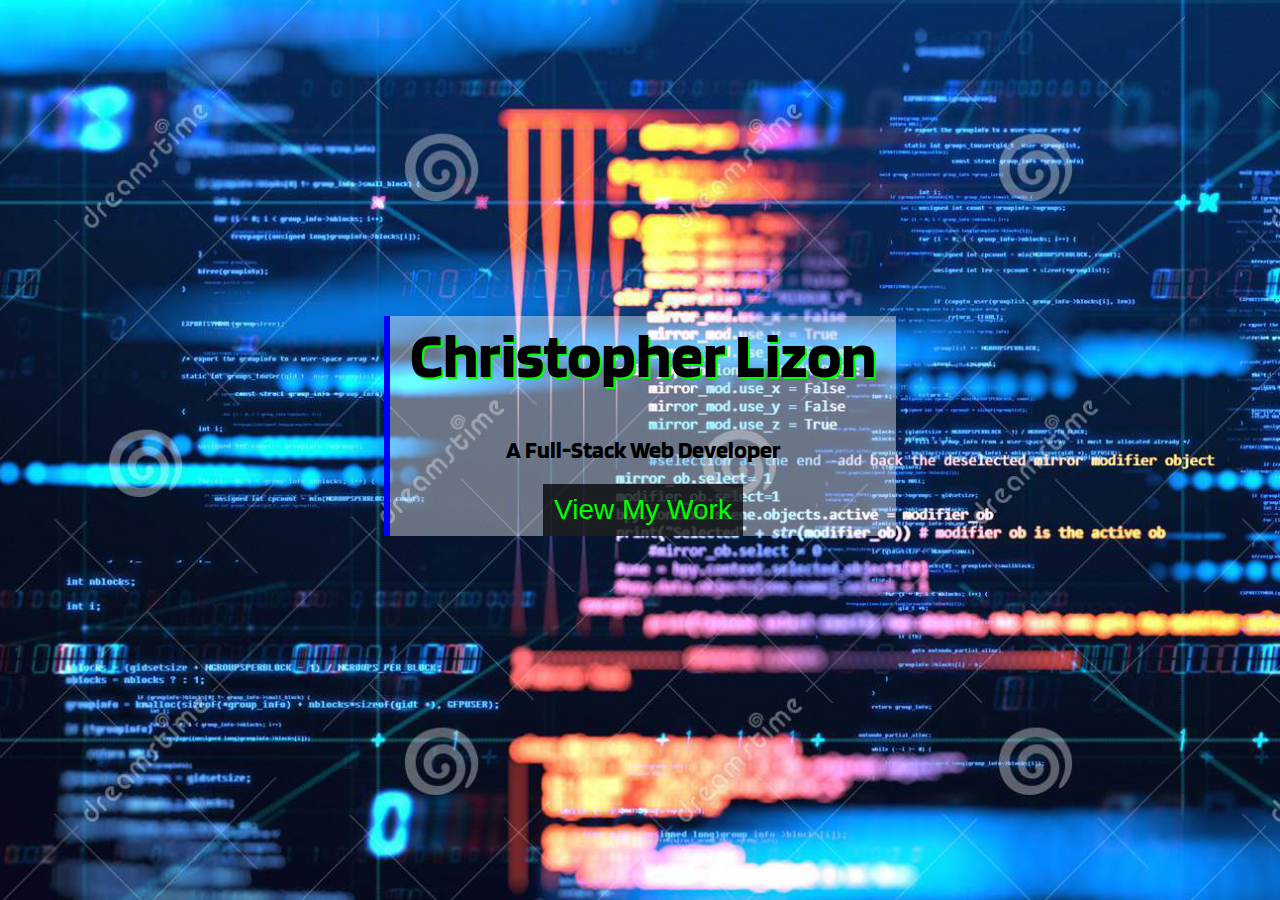
<file: index.html>
<!DOCTYPE html>
<html>
<head>
	<link href="https://fonts.googleapis.com/css?family=Blinker" rel="stylesheet">
	<link href="css/style.css" rel="stylesheet" type="text/css"/>
	<title>Christopher Lizon</title>
</head>
<body class="intro">
	<div class="enter">
		<h1>Christopher Lizon</h1>
		<h2>A Full-Stack Web Developer </h2>
		<button onClick="window.location.href = './aboutme.html';" class="button">View My Work</button>
	</div>

</body>
</html>
</file>
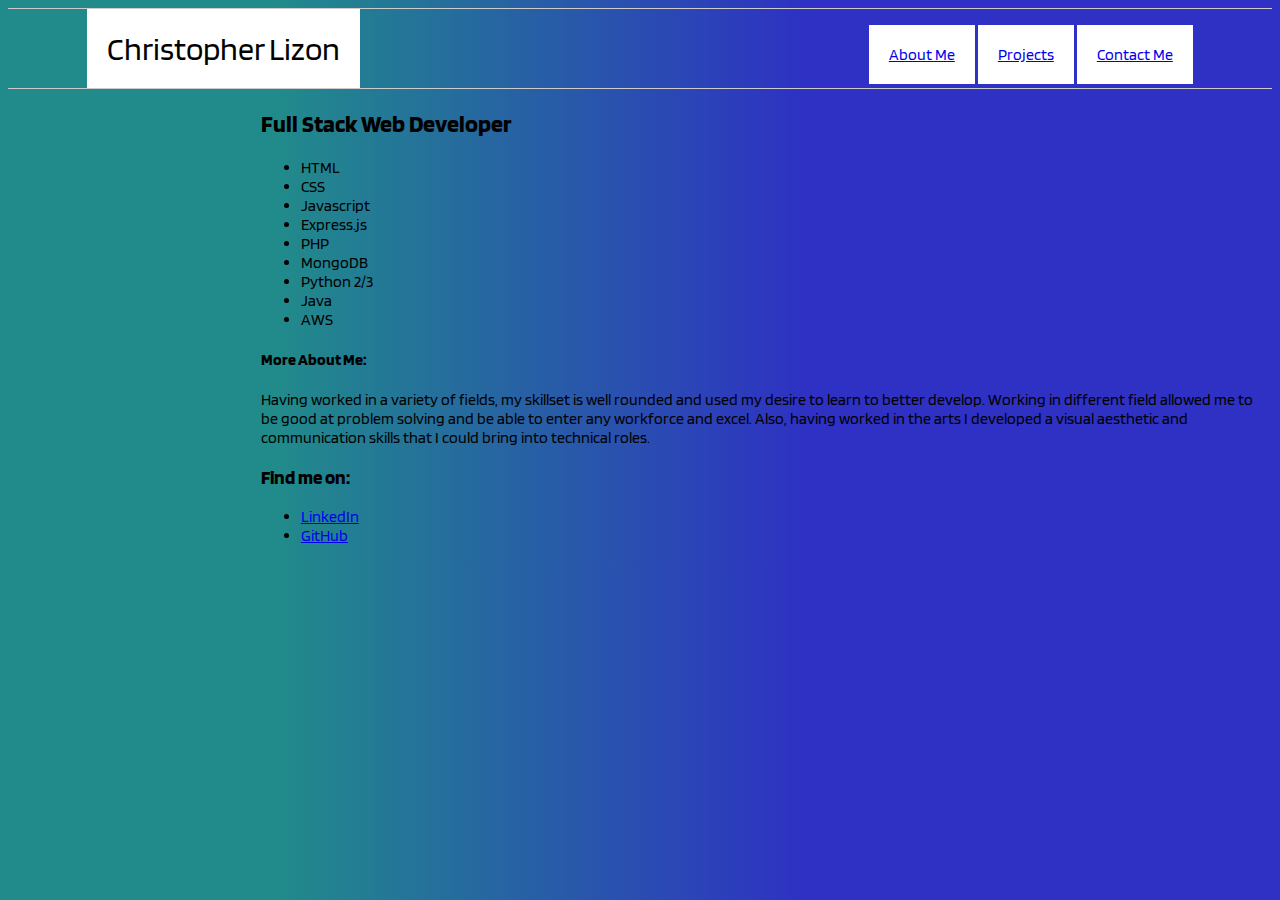
<file: aboutme.html>
<!DOCTYPE html>
<html>
<head>
	<link href="https://fonts.googleapis.com/css?family=Blinker" rel="stylesheet">
	<link href="css/style.css" rel="stylesheet" type="text/css"/>
	<title>Christopher Lizon</title>
</head>
<body class="home">
	<nav class="navbar">
		<ul>
			<li class="navname">Christopher Lizon</li>
			<li><a href="./aboutme.html">About Me</a></li>
			<li><a href="./projects.html">Projects</a></li>
			<li><a href="./contact.html">Contact Me</a></li>
		</ul>
	</nav>
	<main>

	<h2>Full Stack Web Developer</h2>
	<ul>
		<li>HTML</li>
		<li>CSS</li>
		<li>Javascript</li>
		<li>Express.js</li>
		<li>PHP</li>
		<li>MongoDB</li>
		<li>Python 2/3</li>
		<li>Java</li>
		<li>AWS</li>
	</ul>

	<h4>More About Me:</h4>
	<p>Having worked in a variety of fields, my skillset is well rounded and used my desire to learn to better develop. Working in different field allowed me to be good at problem solving and be able to enter any workforce and excel. Also, having worked in the arts I developed a visual aesthetic and communication skills that I could bring into technical roles.</p>

	
	<div>
		<h3> Find me on: </h3>
		<ul>
			<li><a href="https://www.linkedin.com/in/christopher-lizon/">LinkedIn</a></li>
			<li><a href="https://github.com/Topher-Grey">GitHub</a></li>
		</ul>
	</div>


	</main>
</body>
</html>
</file>
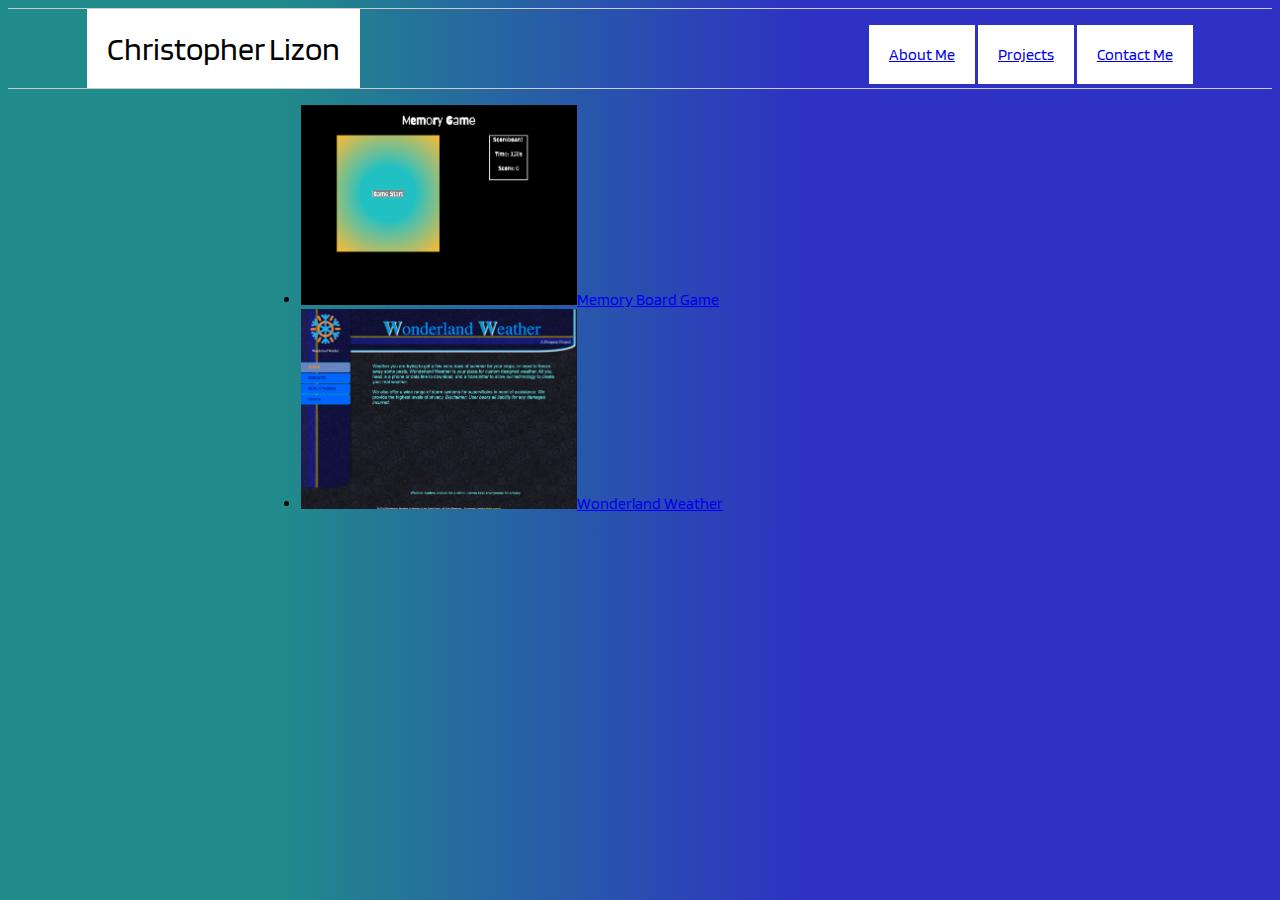
<file: projects.html>
<!DOCTYPE html>
<html>
<head>
	<link href="https://fonts.googleapis.com/css?family=Blinker" rel="stylesheet">
	<link href="css/style.css" rel="stylesheet" type="text/css"/>
	<title>Christopher Lizon</title>
</head>
<body class="home">
	<nav class="navbar">
		<ul>
			<li class="navname">Christopher Lizon</li>
			<li><a href="./aboutme.html">About Me</a></li>
			<li><a href="./projects.html">Projects</a></li>
			<li><a href="./contact.html">Contact Me</a></li>
		</ul>
	</nav>
	<main>

	<ul>
		<li><img src="./images/MemoryGame.png"><a href="https://topher-grey.github.io/memoryboardgame/">Memory Board Game</a></li>
		<li><img src="./images/WonderlandWeather.png"><a href="https://topher-grey.github.io/WonderlandWeather/">Wonderland Weather</a></li>
	</ul>
	</main>
</body>
</html>
</file>
<file: css/style.css>
body {
	background: rgb(33,138,139);
  background: -moz-linear-gradient(90deg, rgba(33,138,139,1) 22%, rgba(46,49,195,1) 63%);
  background: -webkit-linear-gradient(90deg, rgba(33,138,139,1) 22%, rgba(46,49,195,1) 63%);
  background: linear-gradient(90deg, rgba(33,138,139,1) 22%, rgba(46,49,195,1) 63%);
  filter: progid:DXImageTransform.Microsoft.gradient(startColorstr="#218a8b",endColorstr="#2e31c3",GradientType=1);
	font-family: 'Blinker', sans-serif;

}

.intro {
	background: url('../images/program_code_background.jpg');
	background-position: top center;
	background-repeat: no-repeat;
	background-size: cover;
}

.enter {
	border-left: 6px solid blue;
  	background-color: lightgrey;
  	background-color: rgba(255, 255, 255, 0.4);
  	margin: auto;
  	margin-top: 25%;
  	width: 40%;
  	text-align: center;
}

.enter h1 {
	font-size: 64px;
	color: black;
	text-shadow: 2px 2px lime;
}

.button {
  position: relative;
  background-color: rgba(0, 0, 0, 0.75);
  border: none;
  font-size: 28px;
  color: lime;
  padding: 10px;
  width: 200px;
  text-align: center;
  -webkit-transition-duration: 0.4s; /* Safari */
  transition-duration: 0.4s;
  text-decoration: none;
  overflow: hidden;
  cursor: pointer;
}

.button:after {
  content: "";
  background: #f1f1f1;
  display: block;
  position: absolute;
  padding-top: 300%;
  padding-left: 350%;
  margin-left: -20px !important;
  margin-top: -120%;
  opacity: 0;
  transition: all 0.8s
}

.button:active:after {
  padding: 0;
  margin: 0;
  opacity: 1;
  transition: 0s
}

.navbar ul {
  border:1px solid #ccc;
  border-width:1px 0;
  list-style:none;
  margin:0;
  padding:0;
  text-align:center;
}

.navname {
  margin-right: 40%;
  font-size: 32px;
}

.navbar ul li {
  display: inline-flex;
  background-color: white;
  padding: 20px 20px;
}

main {
  margin-left: 20%;
}

img {
  height: 200px;
}
</file>
